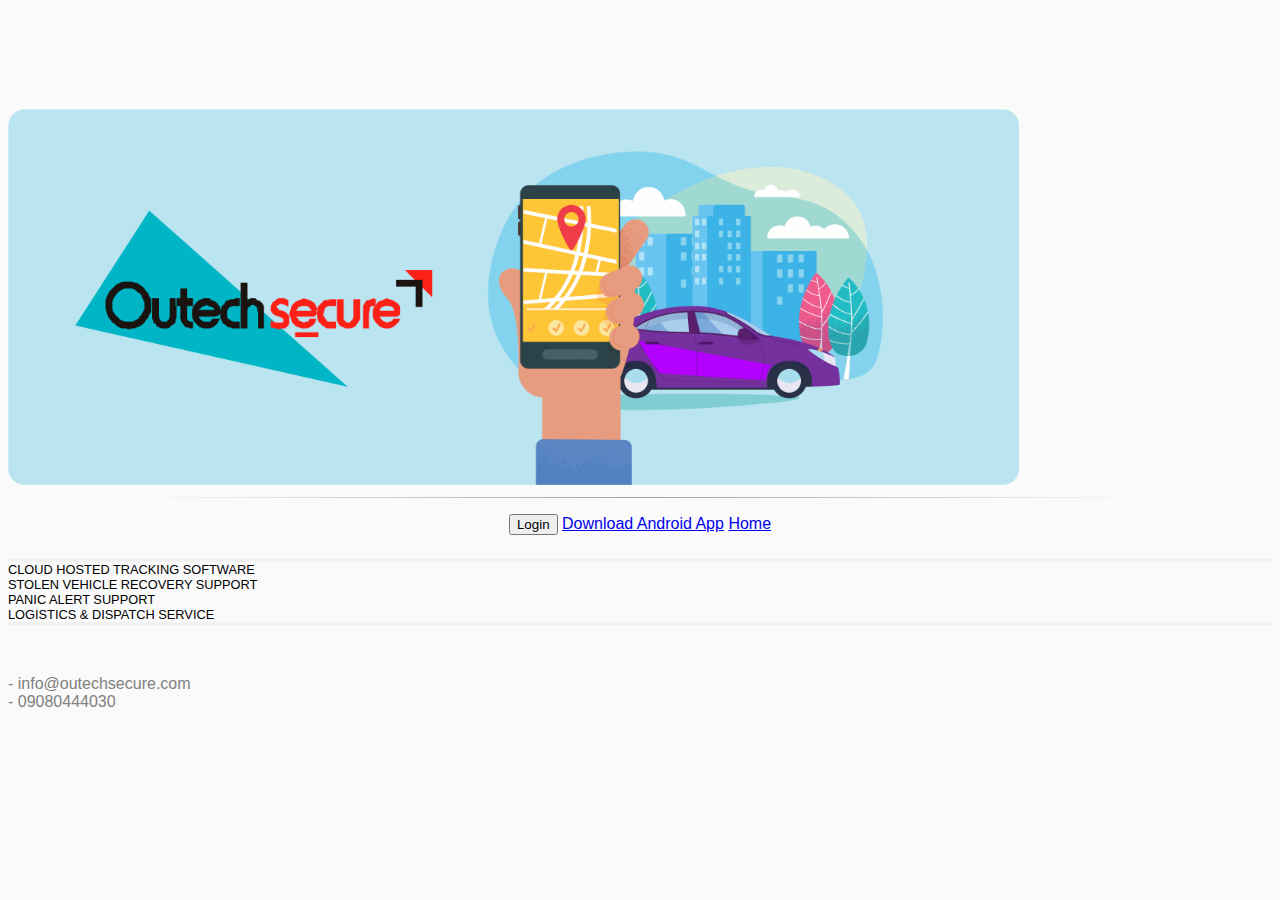
<file: track.html>
<!doctype html>
<html lang="en">

<head>

    <!-- Global site tag (gtag.js) - Google Ads: 727763338 -->
    <script async src="https://www.googletagmanager.com/gtag/js?id=AW-727763338"></script>
    <script>
        window.dataLayer = window.dataLayer || [];

        function gtag() {
            dataLayer.push(arguments);
        }
        gtag('js', new Date());

        gtag('config', 'AW-727763338');
    </script>

    <meta charset="utf-8">
    <meta name="viewport" content="width=device-width, initial-scale=1, shrink-to-fit=no">


    <link rel="stylesheet" href="https://stackpath.bootstrapcdn.com/bootstrap/4.1.1/css/bootstrap.min.css" integrity="sha384-WskhaSGFgHYWDcbwN70/dfYBj47jz9qbsMId/iRN3ewGhXQFZCSftd1LZCfmhktB" crossorigin="anonymous">
    <link href="https://fonts.googleapis.com/css?family=Grand+Hotel|Open+Sans:400,300' rel='stylesheet' type='text/css">
    <link rel="stylesheet" type="text/css" href="assets/css/track.css">
    <link rel="stylesheet" href="https://use.fontawesome.com/releases/v5.0.13/css/all.css" integrity="sha384-DNOHZ68U8hZfKXOrtjWvjxusGo9WQnrNx2sqG0tfsghAvtVlRW3tvkXWZh58N9jp" crossorigin="anonymous">

    <link rel="apple-touch-icon" sizes="76x76" href="assets/img/apple-icon.png">
    <link rel="icon" type="image/png" sizes="96x96" href="assets/img/favicon.png">
    <meta http-equiv="X-UA-Compatible" content="IE=edge,chrome=1" />

    <title>Track</title>

    <!-- Project under development by imagefactory africa limited. First phase completed. -->

    <!-- Facebook Pixel Code -->
    <script>
        ! function(f, b, e, v, n, t, s) {
            if (f.fbq) return;
            n = f.fbq = function() {
                n.callMethod ?
                    n.callMethod.apply(n, arguments) : n.queue.push(arguments)
            };
            if (!f._fbq) f._fbq = n;
            n.push = n;
            n.loaded = !0;
            n.version = '2.0';
            n.queue = [];
            t = b.createElement(e);
            t.async = !0;
            t.src = v;
            s = b.getElementsByTagName(e)[0];
            s.parentNode.insertBefore(t, s)
        }(window, document, 'script',
            'https://connect.facebook.net/en_US/fbevents.js');
        fbq('init', '362074838051316');
        fbq('track', 'PageView');
    </script>
    <noscript>
     <img height="1" width="1" 
    src="https://www.facebook.com/tr?id=362074838051316&ev=PageView
    &noscript=1"/>
    </noscript>
    <!-- End Facebook Pixel Code -->

</head>

<body>

    <div class="container logo-control text-center">
        <div class="row">
            <div class="col-10 mx-auto text-center">
                <img class="logo-img-top" src="assets/img/tracking-page-image.png" alt="Tracking Page Image">
            </div>
        </div>
    </div>

    <div class="content pt-4" id="body">
        <hr class="my-rule">
        <button type="button" class="btn btn-outline-secondary btn-sm" value="Input" onclick="location.href = 'http://track.outechsecure.com' ;"><i class="fas fa-user"></i> Login</button>
        <a class="btn btn-outline-secondary btn-sm" href="https://github.com/foresteps/trailwebsite/releases/download/vs1.0/TrailApp.apk" download="Trail App"><i class="far fa-arrow-alt-circle-down"></i> Download Android App</a>
        <a class="btn btn-outline-secondary btn-sm" href="index.html"><i class="fas fa-home"></i> Home</a>
    </div>

    <!-- Our list of services. -->

    <div class="container-fluid bg-white pb-1 pt-2">
        <div class="text-center">
            <div class="font-weight-light services-text d-lg-inline px-2 pb-1 text-danger"><i class="fas fa-th-list"></i> CLOUD HOSTED TRACKING SOFTWARE</div>
            <div class="font-weight-light services-text d-lg-inline px-2 pb-1 text-danger"><i class="fas fa-th-list"></i> STOLEN VEHICLE RECOVERY SUPPORT</div>
            <div class="font-weight-light services-text d-lg-inline px-2 pb-1 text-danger"><i class="fas fa-th-list"></i> PANIC ALERT SUPPORT</div>
            <div class="font-weight-light services-text d-lg-inline px-2 pb-1 text-danger"><i class="fas fa-th-list"></i> LOGISTICS & DISPATCH SERVICE</div>
        </div>
    </div>

    <div class="large-space"></div>

    <div class="text-center pb-1 pt-1 mt-1 mb-2">
        <div class="d-sm-inline bg-transparent px-2 text-grey contact-info"><i class="far fa-envelope"></i> - info@outechsecure.com</div>
        <div class="d-sm-inline bg-transparent px-2 text-grey contact-info"><i class="fas fa-phone"></i> - 09080444030</div>
    </div>

    <script src="https://code.jquery.com/jquery-3.3.1.slim.min.js" integrity="sha384-q8i/X+965DzO0rT7abK41JStQIAqVgRVzpbzo5smXKp4YfRvH+8abtTE1Pi6jizo" crossorigin="anonymous"></script>
    <script src="https://cdnjs.cloudflare.com/ajax/libs/popper.js/1.14.3/umd/popper.min.js" integrity="sha384-ZMP7rVo3mIykV+2+9J3UJ46jBk0WLaUAdn689aCwoqbBJiSnjAK/l8WvCWPIPm49" crossorigin="anonymous"></script>
    <script src="https://stackpath.bootstrapcdn.com/bootstrap/4.1.1/js/bootstrap.min.js" integrity="sha384-smHYKdLADwkXOn1EmN1qk/HfnUcbVRZyYmZ4qpPea6sjB/pTJ0euyQp0Mk8ck+5T" crossorigin="anonymous"></script>
</body>

</html>
</file>
<file: assets/css/track.css>
body {
    font-family: "Helvetica Neue", "Open Sans", Arial, sans-serif;
    background-color: #FAFAFA;
}

.content {
    text-align: center !important;
}

.logo-img-top {
    max-width: 80%;
    min-width: 70%;
}

.logo-control {
    padding-top: 8%;
}

hr {
    max-width: 80%;
    border: 0;
    height: 1px;
    background-image: linear-gradient(to right, rgba(0, 0, 0, 0), rgba(0, 0, 0, 0.35), rgba(0, 0, 0, 0));
    margin-top: 0.5rem;
    margin-bottom: 1rem;
}

.text-grey {
    color: grey;
}

.payoff-text-color {
    color: #52658C;
}

.services-text {
    font-size: 0.8rem;
}

.bg-white {
    border-top: 3px solid #F2F2F2;
    border-bottom: 3px solid #F2F2F2;
    margin-top: 1.5rem;
}

.large-space {
    height: 50px;
}

@media (max-width: 767px) {
    .large-space {
        height: 150px;
    }
}
</file>
